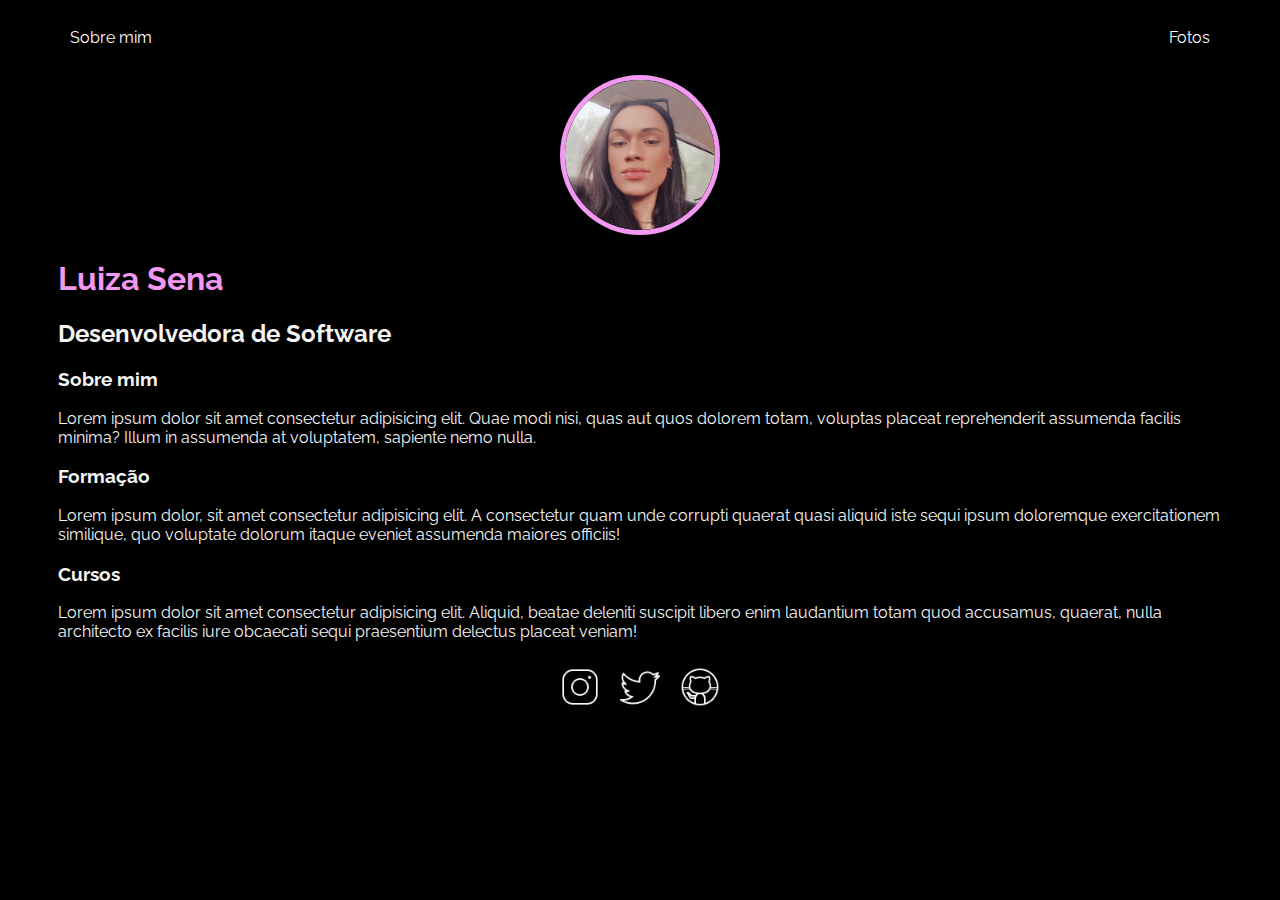
<file: site portifolio/index.html>
<!DOCTYPE html>
<html lang="en">
<head>
    <meta charset="UTF-8">
    <meta http-equiv="X-UA-Compatible" content="IE=edge">
    <meta name="viewport" content="width=device-width, initial-scale=1.0">
    <title>Luiza Sena</title>
    <link rel="stylesheet" href="index.css">
</head>
<body>
    <div class="container">
        <nav>
            <ul>
                <li>
                    <a href="index.html">Sobre mim</a>
                </li>
                <li>
                    <a href="project.html">Fotos</a>
                </li>
                
            </ul>
        </nav>
    
        <header>
            <div class="center">
                <img src="./img/mulher.jpg"></img>
            </div>
            <h1>Luiza Sena</h1>
            <h2>Desenvolvedora de Software</h2>
        </header>
    
        <main>
            <section>
                <h3>Sobre mim</h3>
            <p>
                Lorem ipsum dolor sit amet consectetur adipisicing elit. Quae modi nisi, quas aut quos dolorem totam, voluptas placeat reprehenderit assumenda facilis minima? Illum in assumenda at voluptatem, sapiente nemo nulla.
            </p>
        </section>
            <section>
                <h3>Formação</h3>
                <p>
                    Lorem ipsum dolor, sit amet consectetur adipisicing elit. A consectetur quam unde corrupti quaerat quasi aliquid iste sequi ipsum doloremque exercitationem similique, quo voluptate dolorum itaque eveniet assumenda maiores officiis!
                </p>
            </section>
            <section>
                <h3>Cursos</h3>
                <p>
                    Lorem ipsum dolor sit amet consectetur adipisicing elit. Aliquid, beatae deleniti suscipit libero enim laudantium totam quod accusamus, quaerat, nulla architecto ex facilis iure obcaecati sequi praesentium delectus placeat veniam!
                </p>
            </section>
        </main>
    
        <footer>
            <a href="https://www.instagram.com/senaluizax/" target="_blank" rel="noopener noreferrer">
                <img src="./img/instagram.png"></img>
            </a>
            <a href="https://www.twitter.com/senaluizax/" target="_blank" rel="noopener noreferrer">
                <img src="./img/twitter.png"></img>
            </a>
            <a href="https://github.com/senaluiza" target="_blank" rel="noopener noreferrer">
                <img src="./img/github.png"></img>
            </a>
        </footer>
    </div>
   
</body>
</html>
</file>
<file: site portifolio/index.css>
@import url('https://fonts.googleapis.com/css2?family=Raleway:wght@300&display=swap');

body {
    color: whitesmoke;
    background-color: black;
    font-family: 'Raleway', sans-serif;

}

ul {
    display: flex;
    justify-content: space-between;
    list-style-type: none;
    align-items: center;
    padding: 12px;
}

a {
    color: white;
    text-decoration: none;
}

header img {
    width: 150px;
    height: 150px;
    border-radius: 50%;
    border: 5px solid #f298f1;
}

.center {
    text-align: center;
}

h1 {
    color: #f298f1;
}

footer img {
    width: 40px;
    height: 40px;
}

footer {
    display: flex;
    justify-content: center;
}

footer a {
    margin: 10px;
    text-align: center;
}

.container {
    padding: 0px 50px;
    
}

footer img:hover {
    transition: 0.3s ease-in-out;
    transform: translateY(-10px)

}

nav a:hover {
    color: #f298f1;
}
</file>
